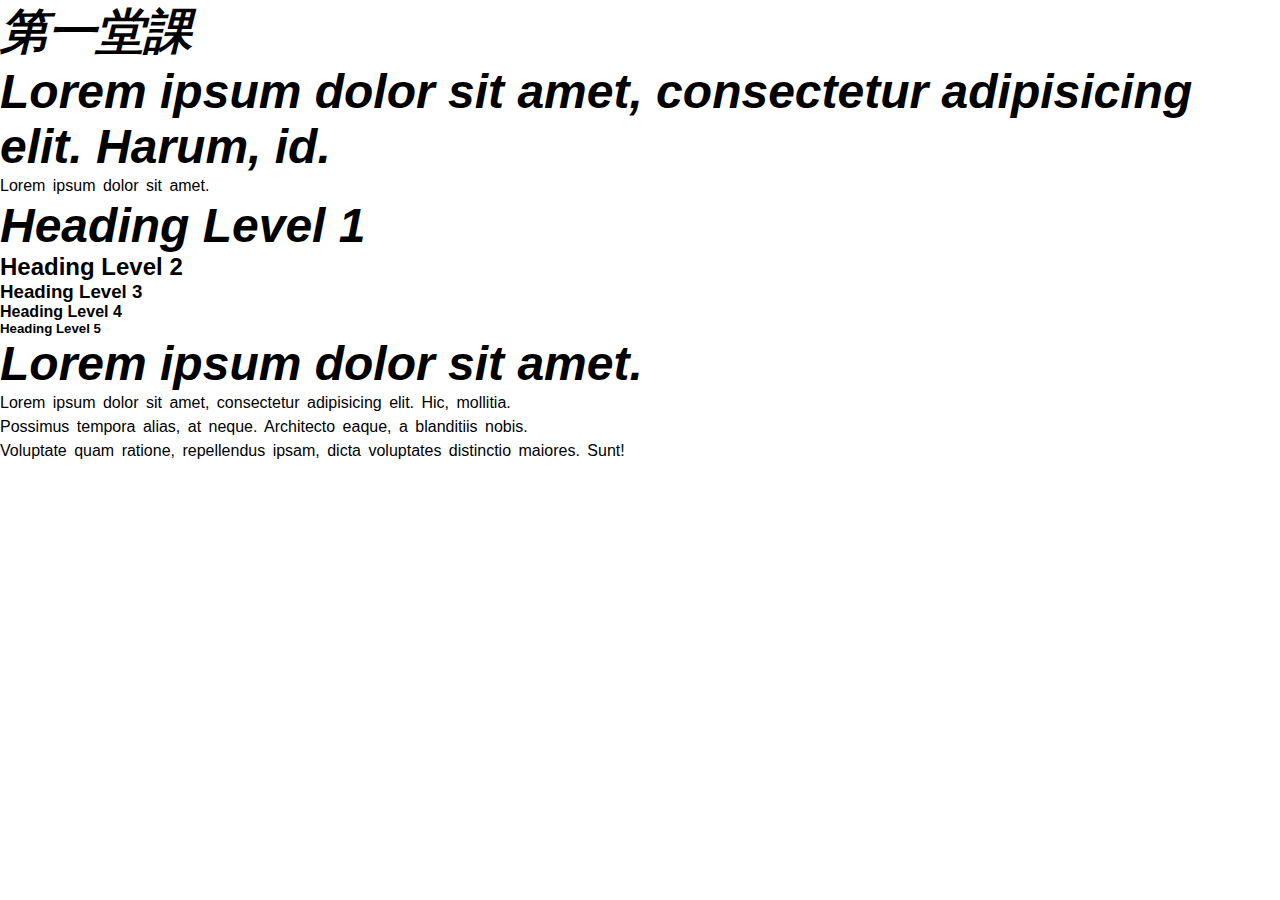
<file: project01/Lesson1.html>
<!DOCTYPE html>
<html lang="en">
<head>
    <meta charset="UTF-8">
    <title>Document</title>
    <link rel="stylesheet" href="https://necolas.github.io/normalize.css/5.0.0/normalize.css">
    <link rel="stylesheet" href="css/basic.css">
    <link rel="stylesheet" href="css/style.css">
</head>
<!---->


<!--body>h1>lorem-->

   <body>
     <h1>第一堂課</h1> 
     <!-- h1>lorem10^p>lorem5 = -->     
       <h1>Lorem ipsum dolor sit amet, consectetur adipisicing elit. Harum, id.</h1>
       <p>Lorem ipsum dolor sit amet.</p>
     
     <!--h$*5  $類似代號x的概念  *5 即 代入1~5 -->	
      <!--h$*5>{Heading Level $}-->	     
       <h1>Heading Level 1</h1>
       <h2>Heading Level 2</h2>
       <h3>Heading Level 3</h3>
       <h4>Heading Level 4</h4>
       <h5>Heading Level 5</h5>   
         
     <!--h1>lorem5^p*3>lorem10 10代表10個單字-->	  

      <h1>Lorem ipsum dolor sit amet.</h1>
      <p>Lorem ipsum dolor sit amet, consectetur adipisicing elit. Hic, mollitia.</p>
      <p>Possimus tempora alias, at neque. Architecto eaque, a blanditiis nobis.</p>
      <p>Voluptate quam ratione, repellendus ipsam, dicta voluptates distinctio maiores. Sunt!</p>
       
   </body>

</html>
</file>
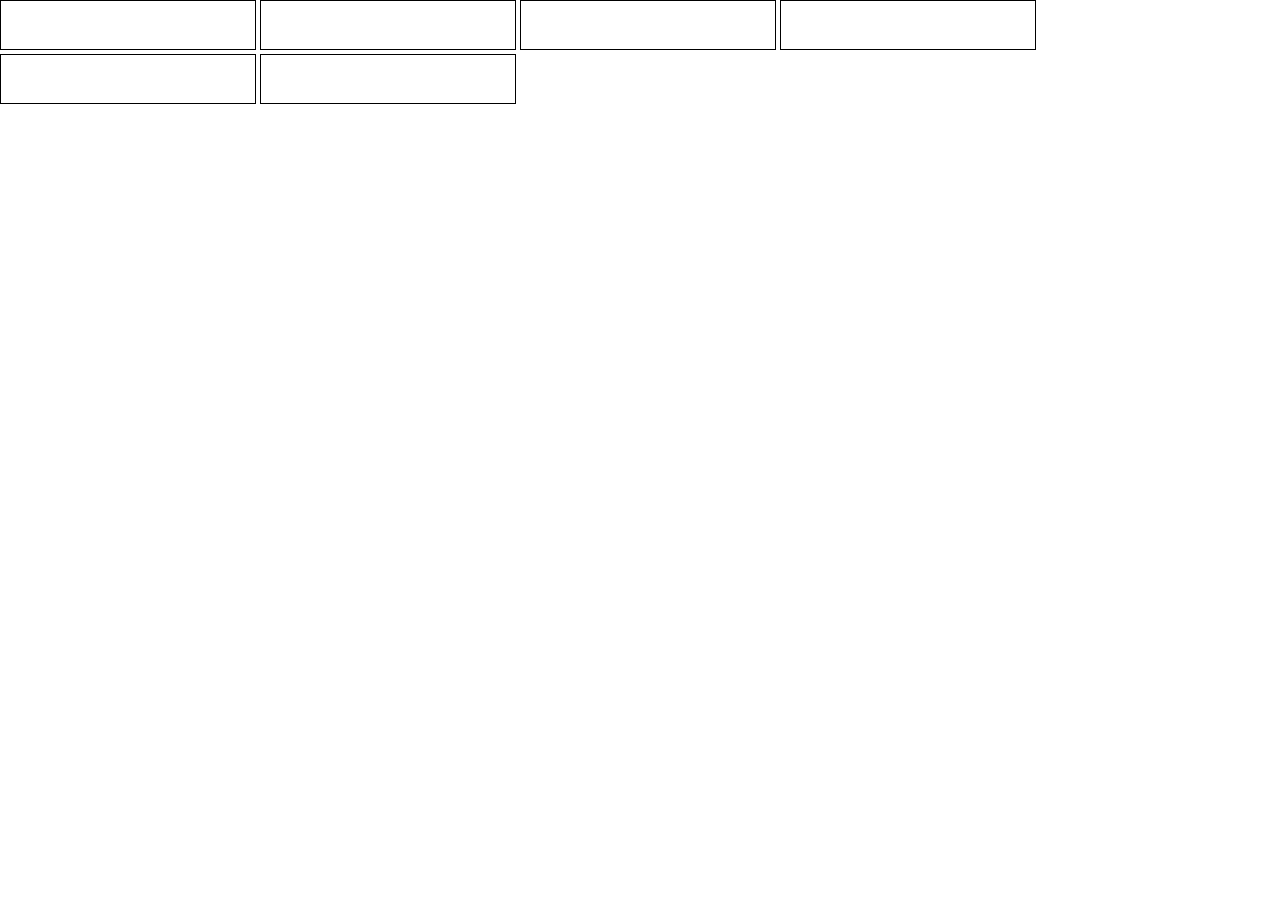
<file: project01/lesson6_1209.html>
<!DOCTYPE html>
<html lang="en">
<head>
    <meta charset="UTF-8">
    <meta name="viewport" content="width=device-width, initial-scale=1.0">
    <title>Document</title>
    <link rel="stylesheet" href="css/reset.css">
    <link rel="stylesheet" href="css/lesson6.css">
    <!--[if lt IE 9]>
<script src="http://css3-mediaqueries-js.googlecode.com/svn/trunk/css3-mediaqueries.js"></script> <![endif]-->
</head>
<body>
   <div id="box"></div>
   <div id="box"></div>
   <div id="box"></div>
   <div id="box"></div>
   <div id="box"></div>
   <div id="box"></div>
    
</body>
</html>
</file>
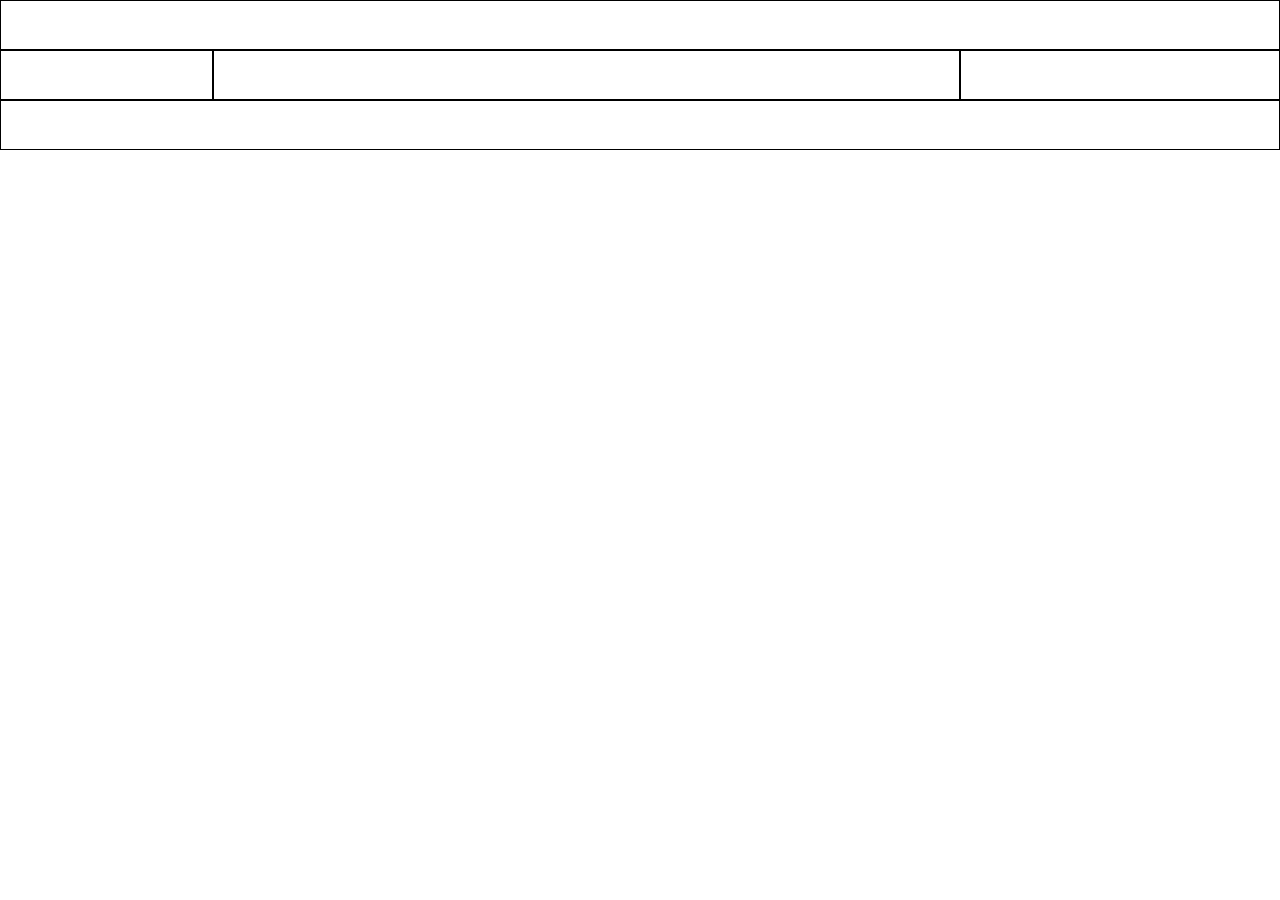
<file: project01/lesson6_1209_2.html>
<!DOCTYPE html>
<html lang="en">
<head>
    <meta charset="UTF-8">
    <meta name="viewport" content="width=device-width, initial-scale=1, maximum-scale=1.0">
    <meta http-equiv="X-UA-Compatible" content="IE=edge">
    <meta name="renderer" content="webkit">
    <link rel="stylesheet" href="https://resnick1223.github.io/css/basic.css">
    <title>Document</title>
    <link rel="stylesheet" href="css/reset.css">
    <link rel="stylesheet" href="css/lesson6_2.css">
    <!--[if lt IE 9]>
<script src="http://css3-mediaqueries-js.googlecode.com/svn/trunk/css3-mediaqueries.js"></script> <![endif]-->
</head>
<body>
  <div class="row">
     <div class="col-md-12"></div>
     <div class="col-md-2 col-sm-5"></div>
     <div class="col-md-7"></div>
     <div class="col-md-3 col-sm-12"></div>
     <div class="col-md-12"></div>
      
  </div>
    
</body>
</html>
</file>
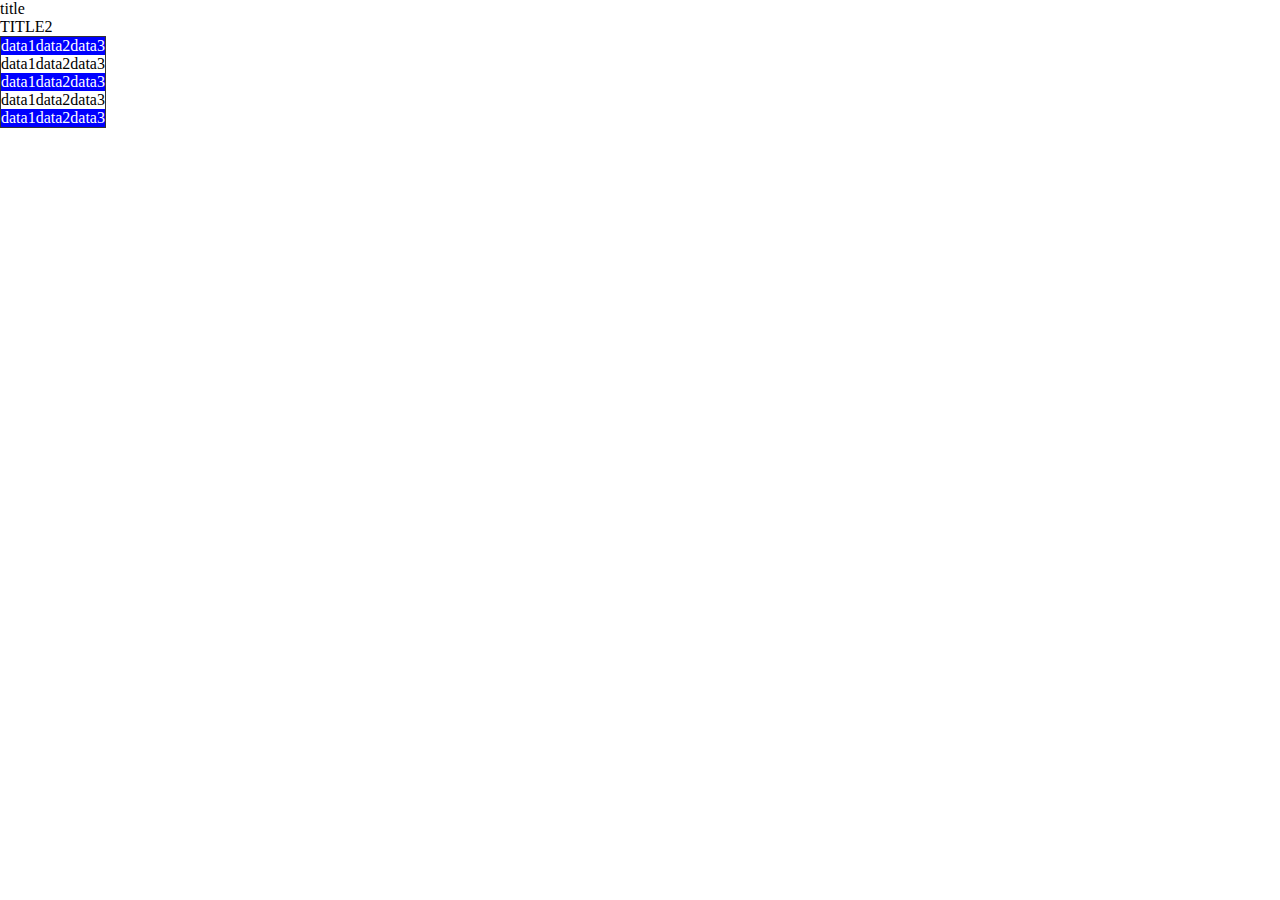
<file: project01/Lessson4.html>
<!DOCTYPE html>
<html lang="en">
<head>
    <meta charset="UTF-8">
    <title>Document</title>
    <link rel="stylesheet" href="css/reset.css">
    <link rel="stylesheet" href="css/lesson4.css">
</head>
<body>
<!--Lessson4-1====>backgournd + google:CSS Sprite--> 
<!--  
 
div p=> div內所有的p元素  
div>p => div第一子層所有的p元素         
div+p  => 緊臨div的p元素         

         
                  
p:first-child 是第一個子元素且為P元素
                                   
 -->
  <div>
      <h1>title</h1>
      <p></p>
  </div>
  <div>
     <article>
       <h1>TITLE2</h1>
       <p></p>
   </article>        
  </div>     
       
<table>
    <tr>
        <td>data1</td>
        <td>data2</td>
        <td>data3</td>
    </tr>
    <tr>
        <td>data1</td>
        <td>data2</td>
        <td>data3</td>
    </tr>
    <tr>
        <td>data1</td>
        <td>data2</td>
        <td>data3</td>
    </tr>
    <tr>
        <td>data1</td>
        <td>data2</td>
        <td>data3</td>
    </tr>
    <tr>
        <td>data1</td>
        <td>data2</td>
        <td>data3</td>
    </tr>
</table>          
            
              
                  
</body>
</html>
</file>
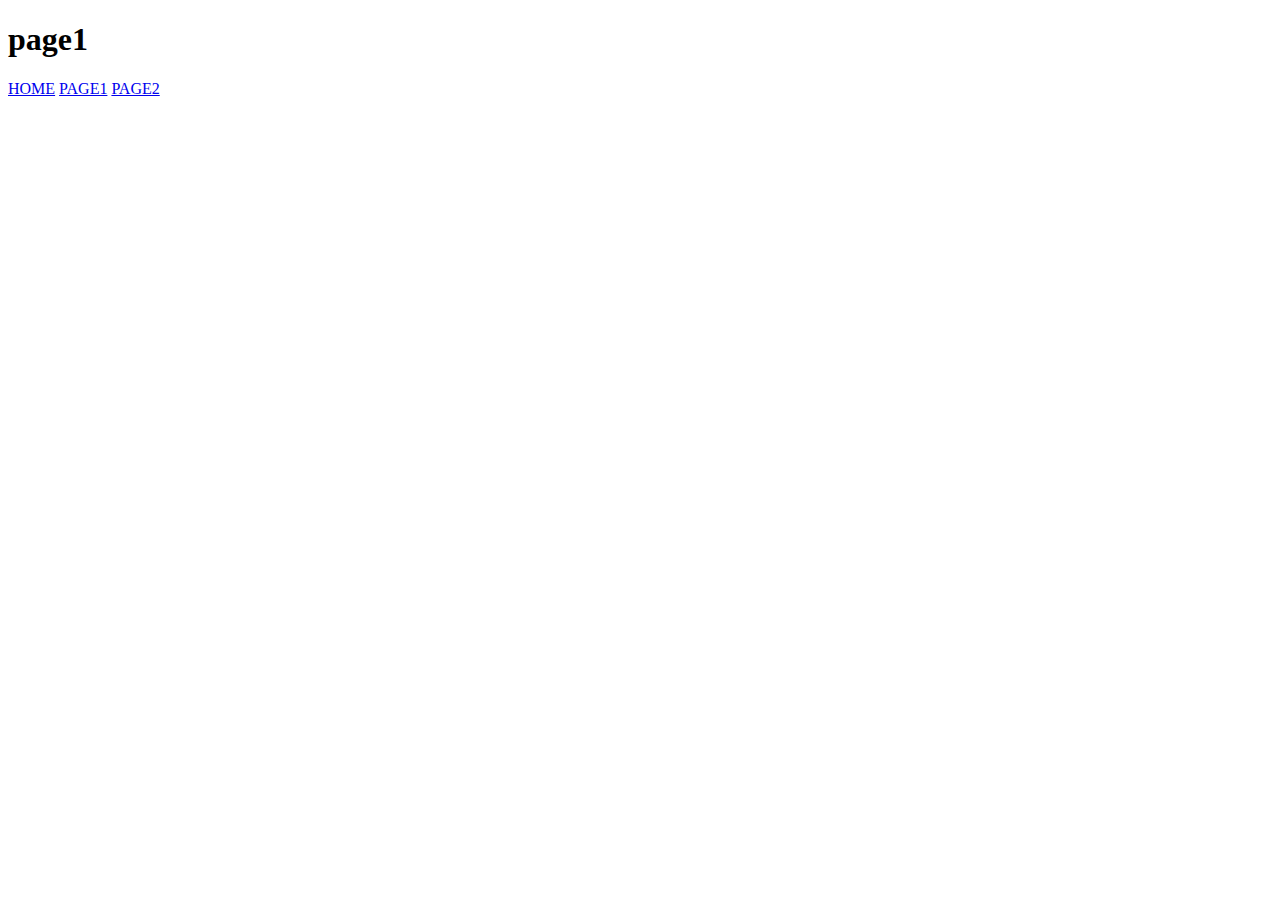
<file: project01/pages/page1.html>
<!DOCTYPE html>
<html lang="en">
<head>
    <meta charset="UTF-8">
    <title>PAGE1</title>
</head>
<body>
   <h1>page1</h1>
   <a href="../index.html">HOME</a>
   <a href="page1.html">PAGE1</a>
   <a href="page2.html">PAGE2</a>
    
</body>
</html>
</file>
<file: project01/css/basic.css>
body{
    
    font-family: "Helvetica Neue",Helvetica,Arial,sans-serif;
    
}
</file>
<file: project01/css/style.css>
*{
    
    box-sizing: border-box;
    margin: 0;
    padding: 0;
    
}
.post-title {
    color:blue;
    
    
}

/*NOTE*/
h1{
    font-family: sans-serif;
    font-style: italic;
    font-size: 3rem;
    
    
}

/*TODO*/
p{
    word-spacing: 3px;
    line-height: 150%;
    
       
    
}


.btn{
    border:1px solid #000;
    padding: 2px 15px;
    
     text-decoration: none;
    
   
    
}


.btn:hover{
    background: red;
    color: #fff;
    
}


.col_3{
    
    
}

.col_3 figure{
    
    width:33.33%;
    float: left;
    
    
}

.col_3 figure img{
    width: 100%;
}
</file>
<file: project01/css/lesson6.css>
#box{ 
    border: 1px solid #000;
/*    float: left;*/
    display:inline-block;
     height: 50px;
    
    box-sizing: border-box;
    

}

@media screen and (max-width:400px){
    
    #box{
         width:100%;      
        
    }
    
    
}



@media screen and (min-width:400px){
    
    #box{
        width:20%;
        
    }
    
    
    
    
    
}
</file>
<file: project01/css/lesson6_2.css>
.row{}
.row:after{
    
    
}

[class^="col-"]{
    
    border: 1px solid #000;
    height: 50px;
    float: left;  
    
    
}


.col-md-1  {width: calc(100% * 1 / 12);}
.col-md-2  {width: calc(100% * 2 / 12);}
.col-md-3  {width: calc(100% * 3 / 12);}
.col-md-4  {width: calc(100% * 4 / 12);}
.col-md-5  {width: calc(100% * 5 / 12);}
.col-md-6  {width: calc(100% * 6 / 12);}
.col-md-7  {width: calc(100% * 7 / 12);}
.col-md-8  {width: calc(100% * 8 / 12);}
.col-md-9  {width: calc(100% * 9 / 12);}
.col-md-10 {width: calc(100% * 10 / 12);}
.col-md-11 {width: calc(100% * 11 / 12);}
.col-md-12 {width: calc(100% * 12 / 12);}




@media screen and (max-width:700px){
    
.col-sm-1  {width: calc(100% * 1 / 12);}
.col-sm-2  {width: calc(100% * 2 / 12);}
.col-sm-3  {width: calc(100% * 3 / 12);}
.col-sm-4  {width: calc(100% * 4 / 12);}
.col-sm-5  {width: calc(100% * 5 / 12);}
.col-sm-6  {width: calc(100% * 6 / 12);}
.col-sm-7  {width: calc(100% * 7 / 12);}
.col-sm-8  {width: calc(100% * 8 / 12);}
.col-sm-9  {width: calc(100% * 9 / 12);}
.col-sm-10 {width: calc(100% * 10 / 12);}
.col-sm-11 {width: calc(100% * 11 / 12);}
.col-sm-12 {width: calc(100% * 12 / 12);}
    
    
}
</file>
<file: project01/css/lesson4.css>
table{
    border:1px solid #333;
    
}


tr:nth-child(2n+1){
    color: #fff;
    
    background:blue;
    
    
}
</file>
